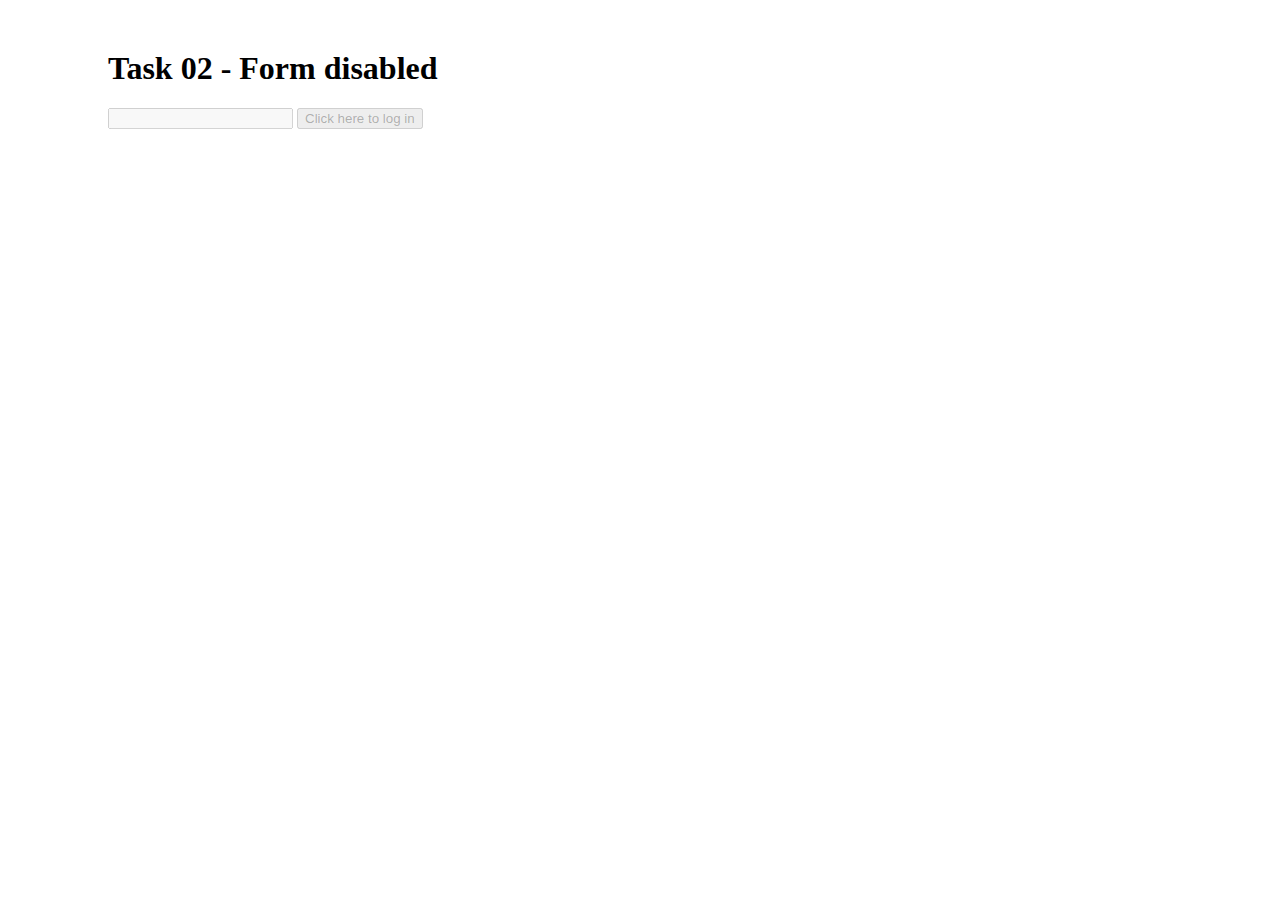
<file: task02/index.html>
<!DOCTYPE html>
<html lang="en">
<head>
    <meta charset="UTF-8">
    <meta http-equiv="X-UA-Compatible" content="IE=edge">
    <meta name="viewport" content="width=device-width, initial-scale=1.0">
    <link rel="stylesheet" href="main.css">
    <title>Task 02</title>
</head>
<body>
    <h1>Task 02 - Form disabled</h1>
    <form action="solution.html" method="post">
        <input disabled class="input_text" type="text" name="user" id="user_form">
        <input disabled class="input_button" type="button" value="Click here to log in" onclick="document.location = './solution.html'">
    </form>
</body>
</html>
</file>
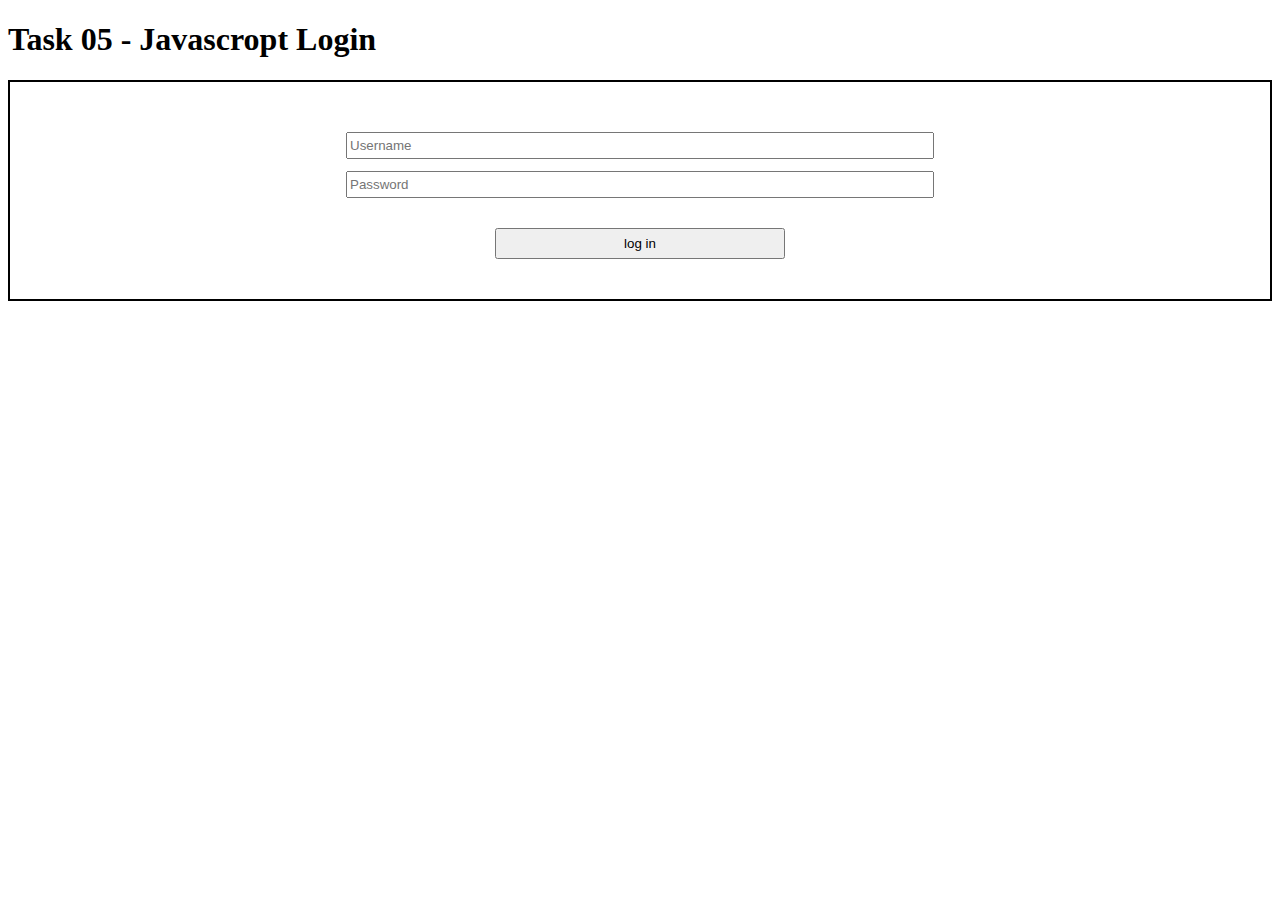
<file: task04/index.html>
<!DOCTYPE html>
<html lang="en">
<head>
    <meta charset="UTF-8">
    <meta http-equiv="X-UA-Compatible" content="IE=edge">
    <meta name="viewport" content="width=device-width, initial-scale=1.0">
    <link rel="stylesheet" href="style.css">
    <title>Task 05</title>
</head>
<body>
    <h1 class="title">Task 05 - Javascropt Login</h1>
    <div class="container">
        <form name="login" method="post">
            <input type="text" name="Username" id="login-input" placeholder="Username">
            <div class="custom-br"></div>
            <input type="password" name="password" id="password-input" placeholder="Password">
            <div class="custom-br"></div>
            <script type="text/javascript" src="main.js"></script>
            <noscript>
                <p>You must enable javascript to use this app</p>
            </noscript>
            <input type="button" value="log in" class="login-button" onclick="login_func();">
        </form>
    </div>
</body>
</html>
</file>
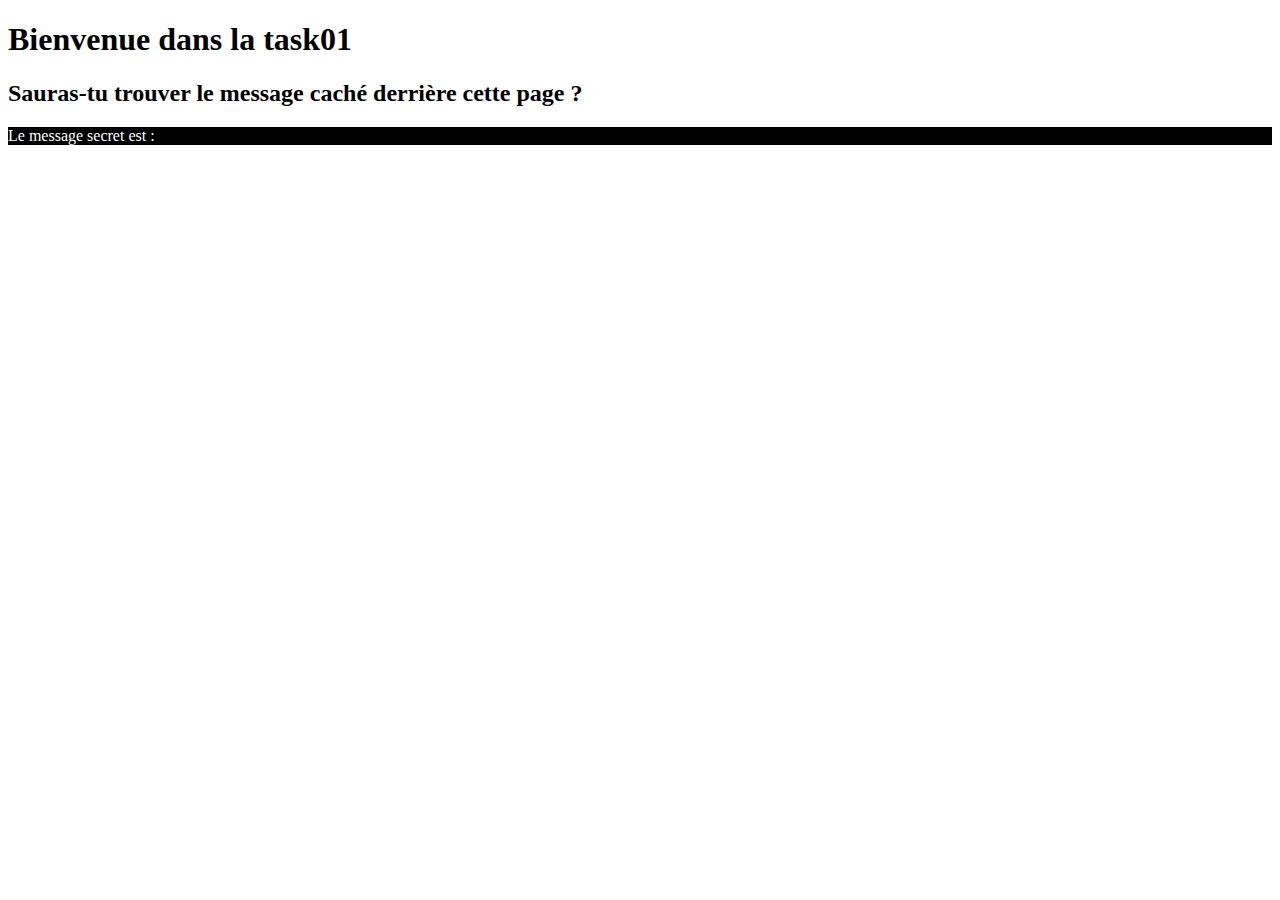
<file: task01/task01.html>
<!DOCTYPE html>
<html lang="en">
<head>
    <meta charset="UTF-8">
    <meta http-equiv="X-UA-Compatible" content="IE=edge">
    <meta name="viewport" content="width=device-width, initial-scale=1.0">
    <link rel="stylesheet" href="task01.css">
    <title>task01</title>
</head>
<body>
    <h1>
        Bienvenue dans la task01
    </h1>
    <h2>
        Sauras-tu trouver le message caché derrière cette page ?
    </h2>
    <p class="visible_message">
        Le message secret est :
        <span class="hidden_message">
            TekTek
        </span>
    </p>
</body>
</html>
</file>
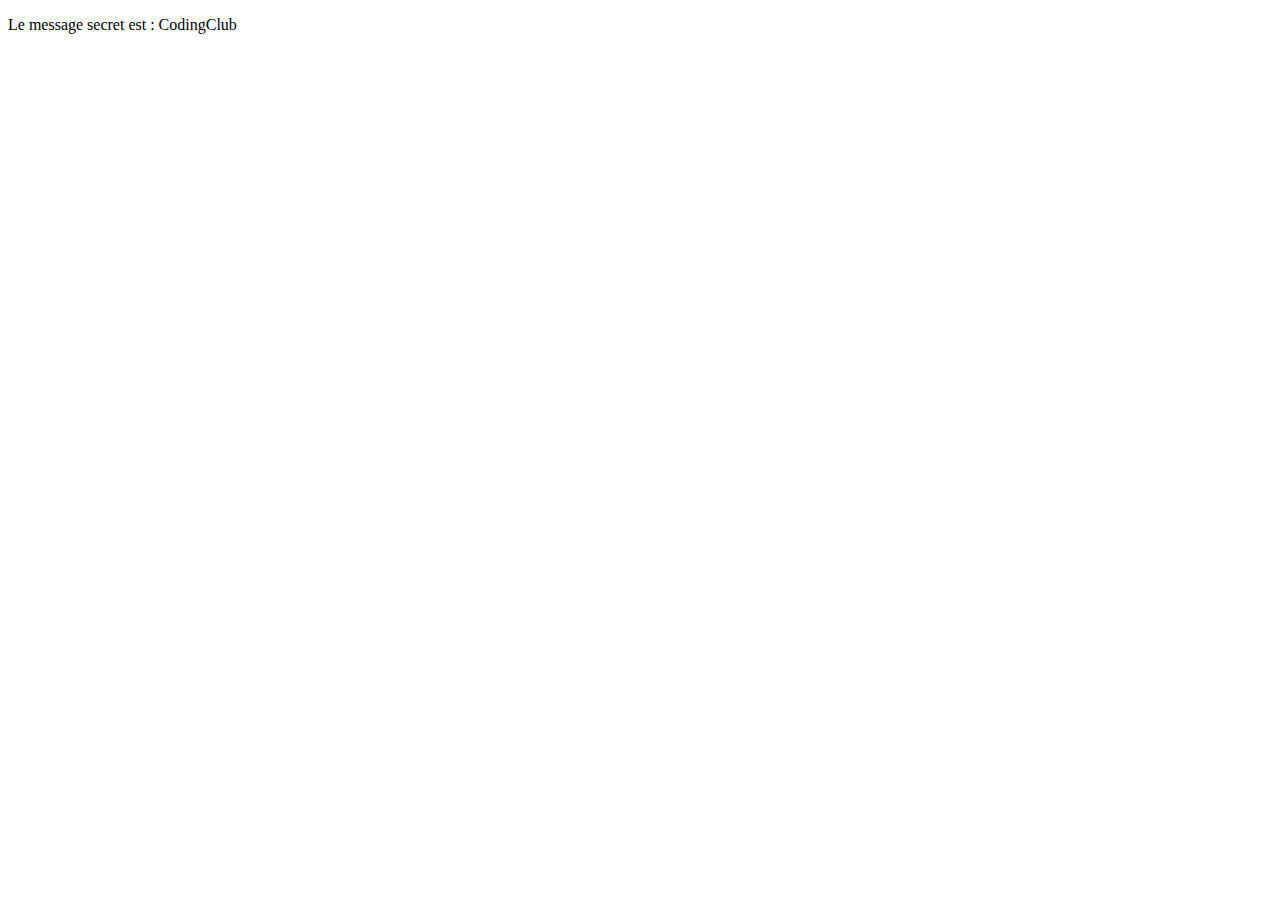
<file: task02/solution.html>
<!DOCTYPE html>
<html lang="en">
<head>
    <meta charset="UTF-8">
    <meta http-equiv="X-UA-Compatible" content="IE=edge">
    <meta name="viewport" content="width=device-width, initial-scale=1.0">
    <title>Task 02</title>
</head>
<body>
    <p>Le message secret est : CodingClub</p>
</body>
</html>
</file>
<file: task02/main.css>
h1 {
    margin-top: 50px;
    margin-left: 100px;
}

form {
    margin-top: 0px;
    margin-left: 100px;
}
</file>
<file: task04/style.css>
.container {
    border: solid black 2px;
}

form {
    align-content: center;
    justify-items: center;
    text-align: center;
    margin: 50px;
    display: grid;
}

#login-input {
    width: 50%;
    height: 100%;
}

#password-input {
    width: 50%;
    height: 100%;
}

.login-button {
    width: 25%;
    height: 80%;
    margin-top: 2vh;
}

.custom-br {
    height: 2vh;;
}
</file>
<file: task01/task01.css>
.visible_message {
    flex-direction: column;
    background: black;
    color: white;
}

.hidden_message {
    color: red;
    opacity: 0;
}
</file>
